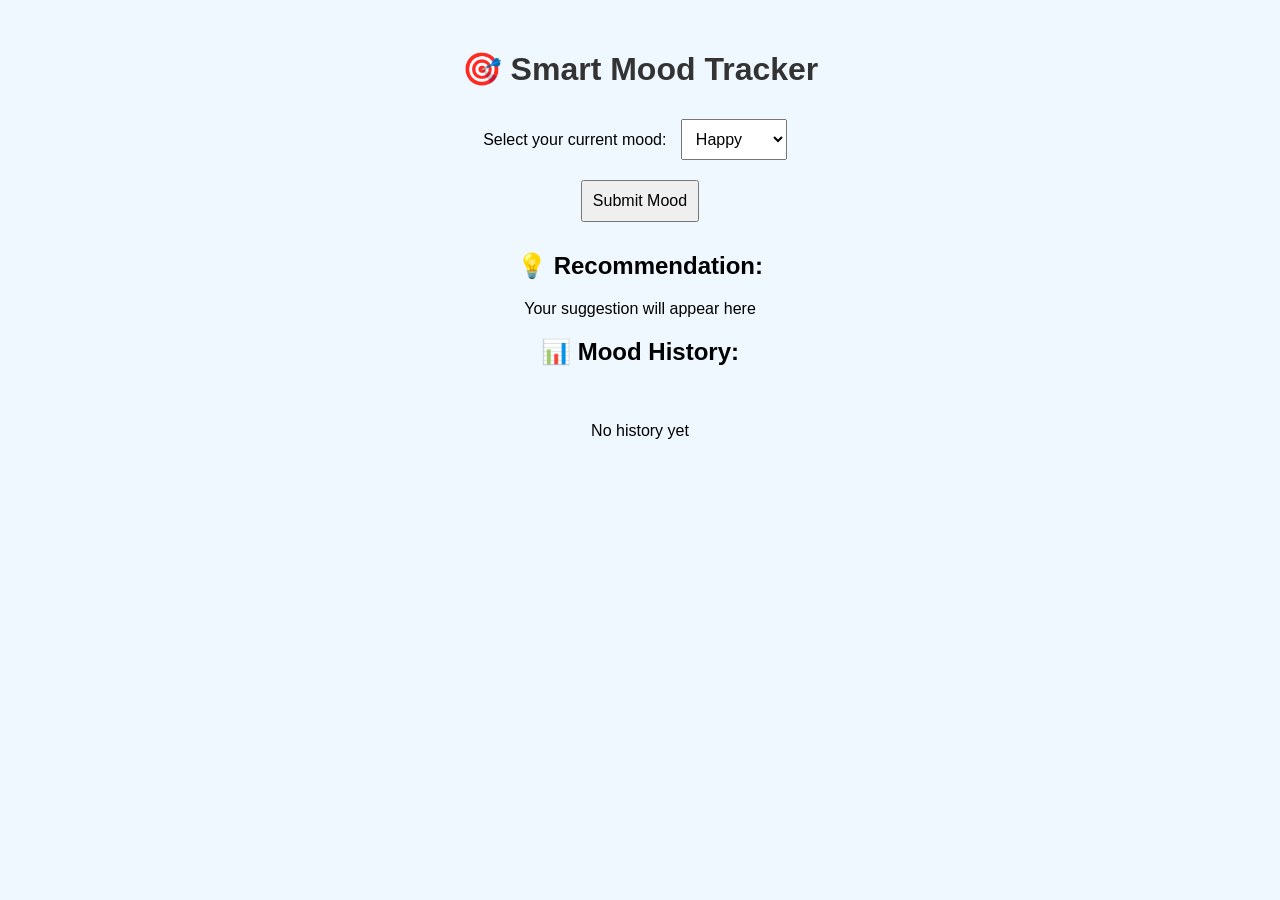
<file: mood tracker/index.html>
<!DOCTYPE html>
<html lang="en">
<head>
    <meta charset="UTF-8">
    <meta name="viewport" content="width=device-width, initial-scale=1.0">
    <title>Smart Mood Tracker</title>
    <style>
        body {
            font-family: Arial, sans-serif;
            text-align: center;
            margin-top: 50px;
            background: #f0f8ff;
        }
        h1 { color: #333; }
        input, select, button { padding: 10px; margin: 10px; font-size: 16px; }
        #history { margin-top: 20px; text-align: left; display: inline-block; }
    </style>
</head>
<body>

    <h1>🎯 Smart Mood Tracker</h1>

    <label for="mood">Select your current mood:</label>
    <select id="mood">
        <option value="happy">Happy</option>
        <option value="sad">Sad</option>
        <option value="tired">Tired</option>
        <option value="stressed">Stressed</option>
        <option value="neutral">Neutral</option>
    </select>
    <br>
    <button onclick="saveMood()">Submit Mood</button>

    <h2>💡 Recommendation:</h2>
    <p id="recommendation">Your suggestion will appear here</p>

    <h2>📊 Mood History:</h2>
    <div id="history"></div>

    <script src="script.js"></script>
</body>
</html>
</file>
